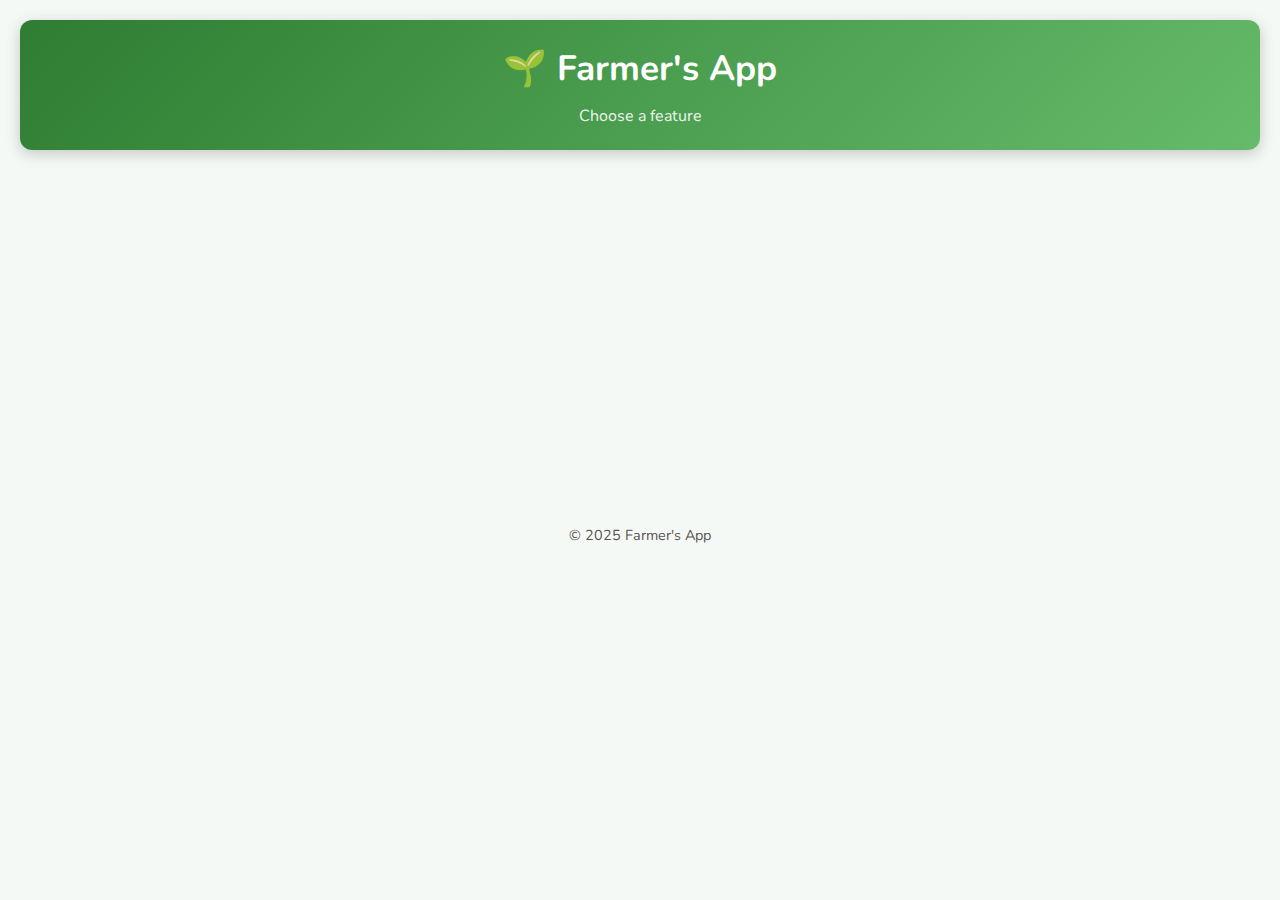
<file: index.html>
<!DOCTYPE html>
<html lang="en">
<head>
  <meta charset="UTF-8">
  <meta name="viewport" content="width=device-width, initial-scale=1.0">
  <title>Farmer's App</title>
  <link rel="stylesheet" href="common.css">
</head>
<body>
  <header>
    <h1>🌱 Farmer's App</h1>
    <p>Choose a feature</p>
  </header>

  <div class="container">
    <a href="weather.html" class="card fade-in">
      <h2>🌦 Weather</h2>
      <p>Check live weather based on your location</p>
    </a>
    <a href="soil.html" class="card fade-in">
      <h2>🪴 Soil Detection</h2>
      <p>Analyze soil type and color using your camera</p>
    </a>
    <a href="speech.html" class="card fade-in">
      <h2>🎤 Voice Assistant</h2>
      <p>Speak in Malayalam & let the AI perform actions</p>
    </a>
<a href="assistant.html" class="card fade-in">
  <h2>🤖 Farming Assistant</h2>
  <p>Chat about crops, soil, and weather</p>
</a>
    <a href="jobs.html" class="card fade-in">
      <h2>👷 Jobs</h2>
      <p>Post or search jobs locally</p>
    </a>
  </div>

  <footer>© 2025 Farmer's App</footer>
</body>
</html>
</file>
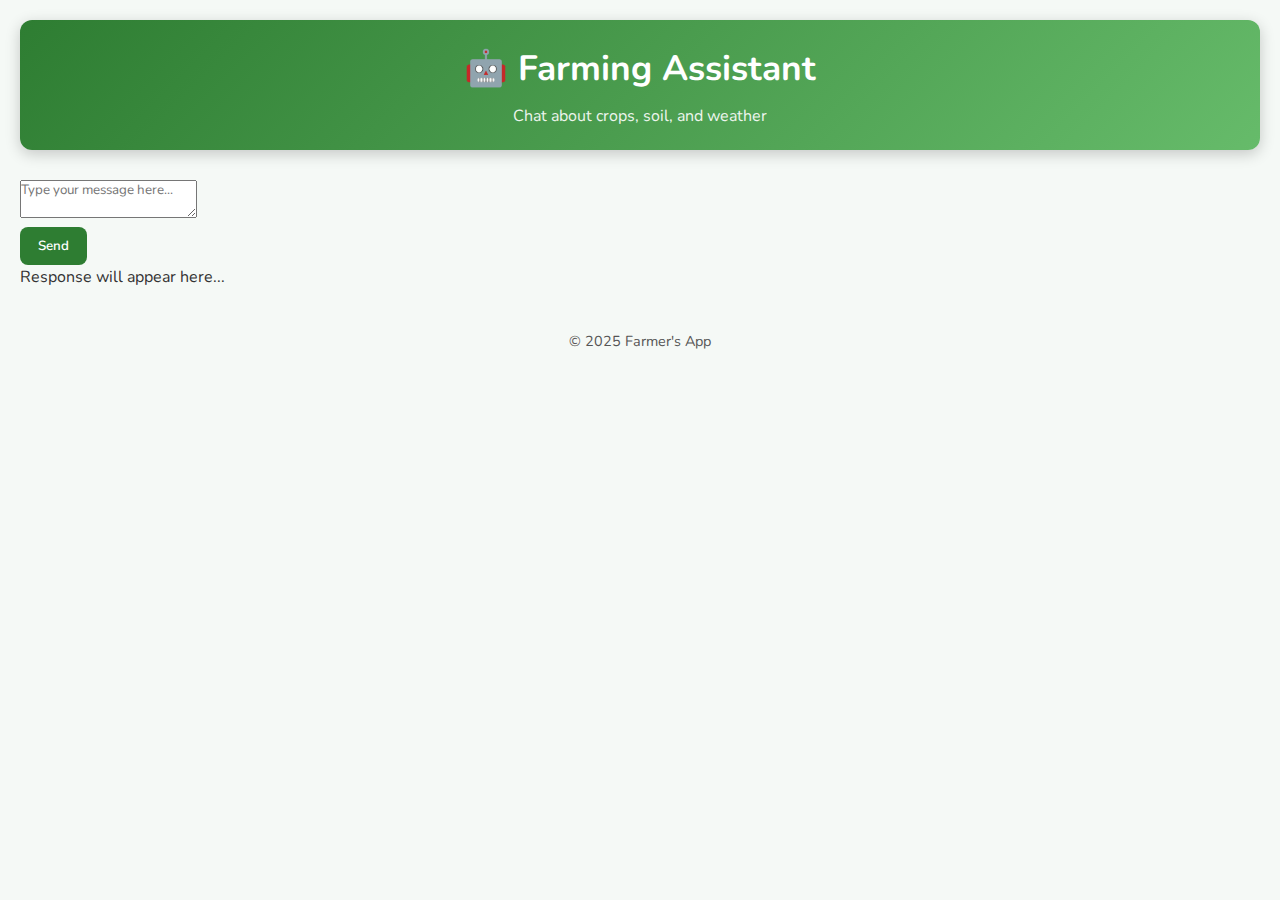
<file: assistant.html>
<!DOCTYPE html>
<html lang="en">
<script src="assistant.js"></script>

<head>
  <meta charset="UTF-8">
  <meta name="viewport" content="width=device-width, initial-scale=1.0">
  <title>🤖 Farming Assistant</title>
  <link rel="stylesheet" href="common.css">
</head>
<body>
  <header>
    <h1>🤖 Farming Assistant</h1>
    <p>Chat about crops, soil, and weather</p>
  </header>

  <div class="chat-container">
    <textarea id="input" placeholder="Type your message here..."></textarea><br>
    <button onclick="send()">Send</button>
    <div id="output">Response will appear here...</div>
  </div>

  <footer>© 2025 Farmer's App</footer>

  <script>
    async function send() {
      const userText = document.getElementById("input").value;
      if (!userText) return;

      document.getElementById("output").innerText = "Loading...";

      try {
        const response = await fetch("http://127.0.0.1:8000/generate/", {
          method: "POST",
          headers: {"Content-Type": "application/json"},
          body: JSON.stringify({ text: userText })
        });

        const data = await response.json();
        document.getElementById("output").innerText = data.output || "No response";
      } catch (err) {
        document.getElementById("output").innerText = "Error: " + err;
      }
    }
  </script>
</body>
</html>
</file>
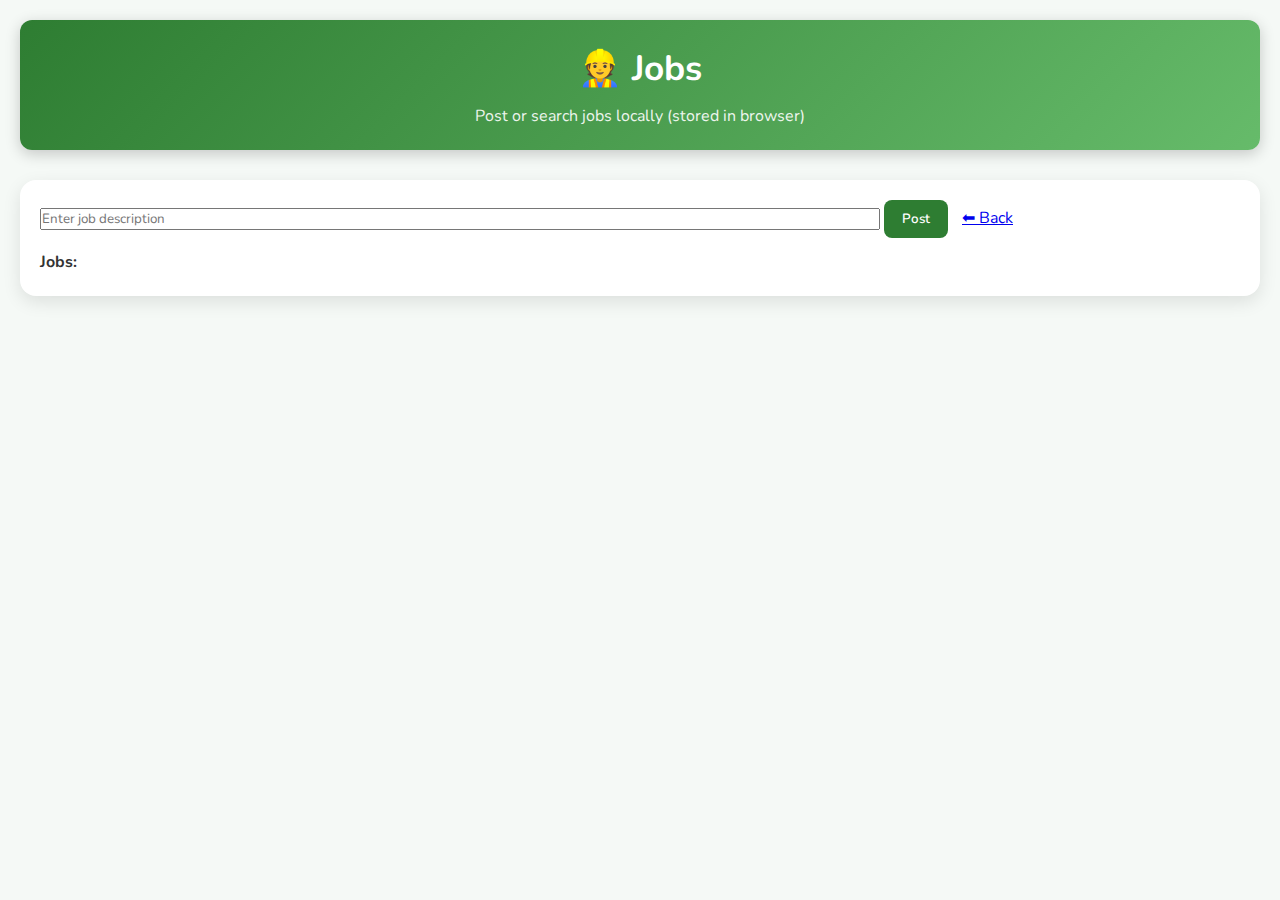
<file: jobs.html>
<!DOCTYPE html>
<html lang="en">
<head>
<meta charset="UTF-8">
<meta name="viewport" content="width=device-width, initial-scale=1.0">
<title>Jobs • Farmer's App</title>
<link rel="stylesheet" href="common.css">
</head>
<body>
<header>
  <h1>👷 Jobs</h1>
  <p>Post or search jobs locally (stored in browser)</p>
</header>
<div class="container">
  <div class="card">
    <input id="jobText" placeholder="Enter job description" style="width:70%" />
    <button id="postJob">Post</button>
    <a href="index.html" style="margin-left:10px;">⬅ Back</a>
    <div style="margin-top:12px">
      <div><strong>Jobs:</strong></div>
      <ul id="jobList"></ul>
    </div>
  </div>
</div>
<script src="jobs.js"></script>
</body>
</html>
</file>
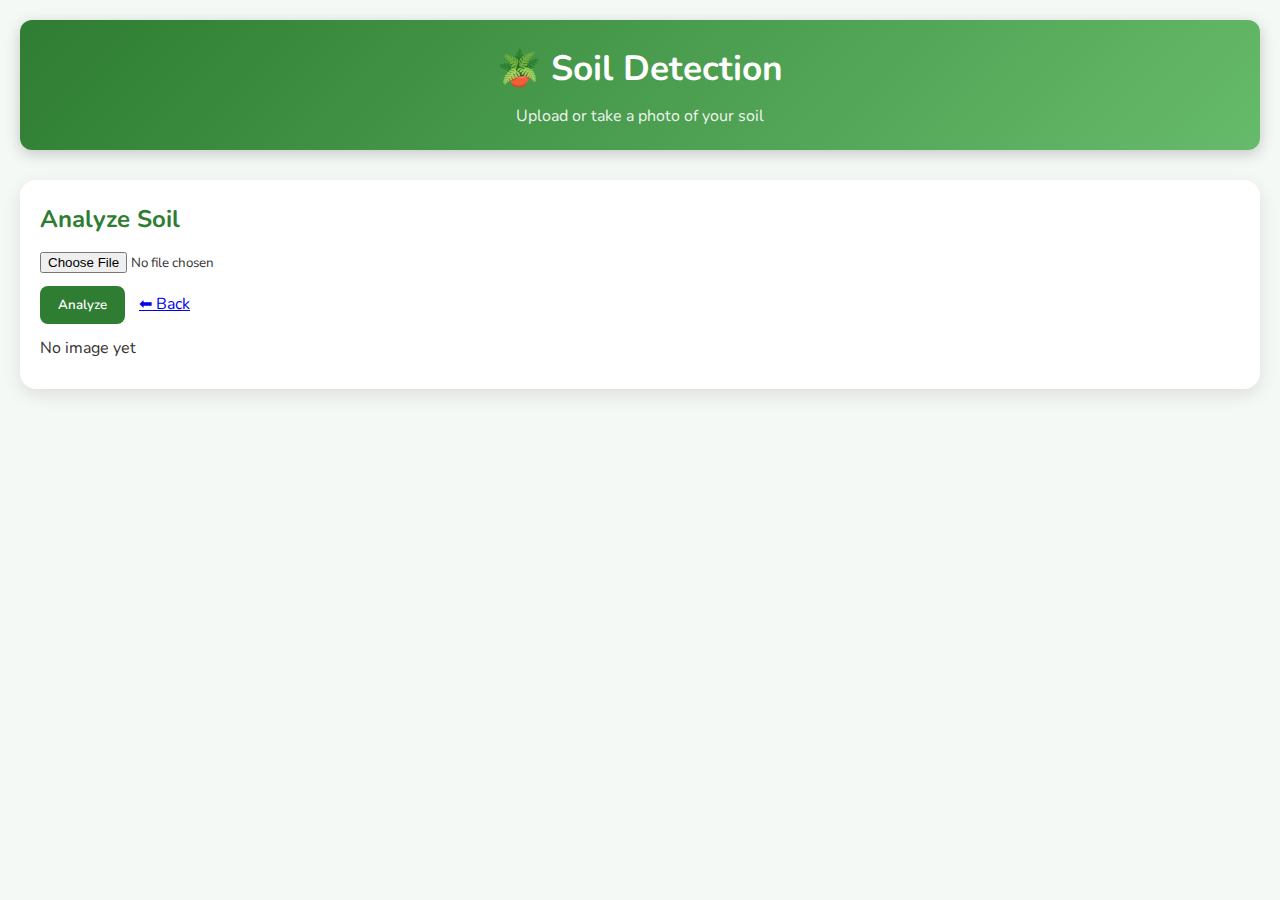
<file: soil.html>
<!DOCTYPE html>
<html lang="en">
<head>
<meta charset="UTF-8">
<meta name="viewport" content="width=device-width, initial-scale=1.0">
<title>Soil Detection • Farmer's App</title>
<link rel="stylesheet" href="common.css">
</head>
<body>
<header>
  <h1>🪴 Soil Detection</h1>
  <p>Upload or take a photo of your soil</p>
</header>
<div class="container">
  <div class="card">
    <h2>Analyze Soil</h2>
    <input id="soilInput" type="file" accept="image/*" capture="environment" />
    <div style="margin-top:10px">
      <button id="analyzeBtn">Analyze</button>
      <a href="index.html" style="margin-left:10px;">⬅ Back</a>
    </div>
    <div id="soilResult" style="margin-top:12px;">No image yet</div>
    <div id="samplePreview" style="margin-top:8px"></div>
  </div>
</div>
<script src="soil.js"></script>
</body>
</html>
</file>
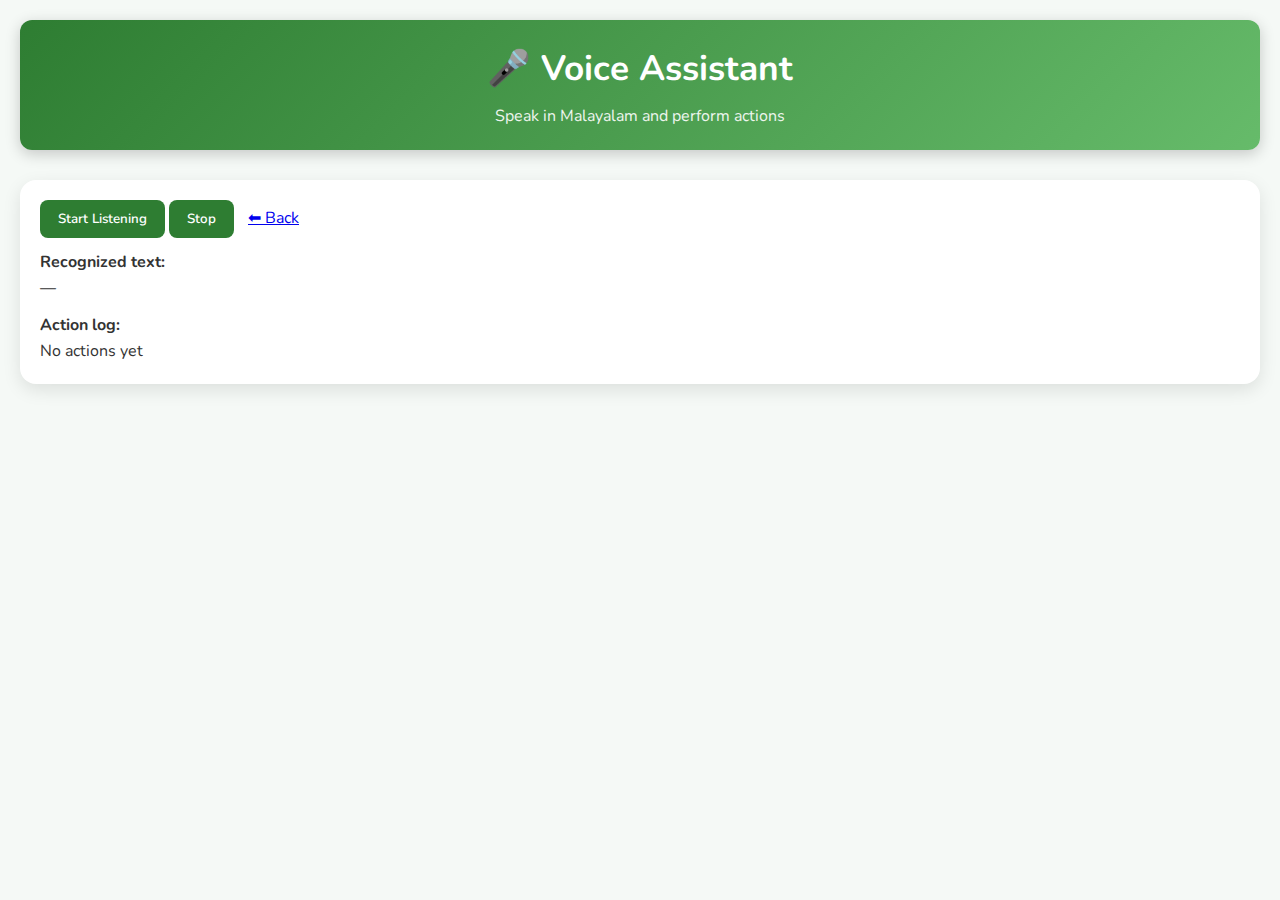
<file: speech.html>
<!DOCTYPE html>
<html lang="en">
<head>
<meta charset="UTF-8">
<meta name="viewport" content="width=device-width, initial-scale=1.0">
<title>Voice Assistant • Farmer's App</title>
<link rel="stylesheet" href="common.css">
</head>
<body>
<header>
  <h1>🎤 Voice Assistant</h1>
  <p>Speak in Malayalam and perform actions</p>
</header>
<div class="container">
  <div class="card">
    <button id="startBtn">Start Listening</button>
    <button id="stopBtn" disabled>Stop</button>
    <a href="index.html" style="margin-left:10px;">⬅ Back</a>
    <div style="margin-top:12px">
      <div><strong>Recognized text:</strong></div>
      <pre id="recognized">—</pre>
    </div>
    <div style="margin-top:12px">
      <div><strong>Action log:</strong></div>
      <pre id="actionLog">No actions yet</pre>
    </div>
  </div>
</div>
<script src="speech.js"></script>
</body>
</html>
</file>
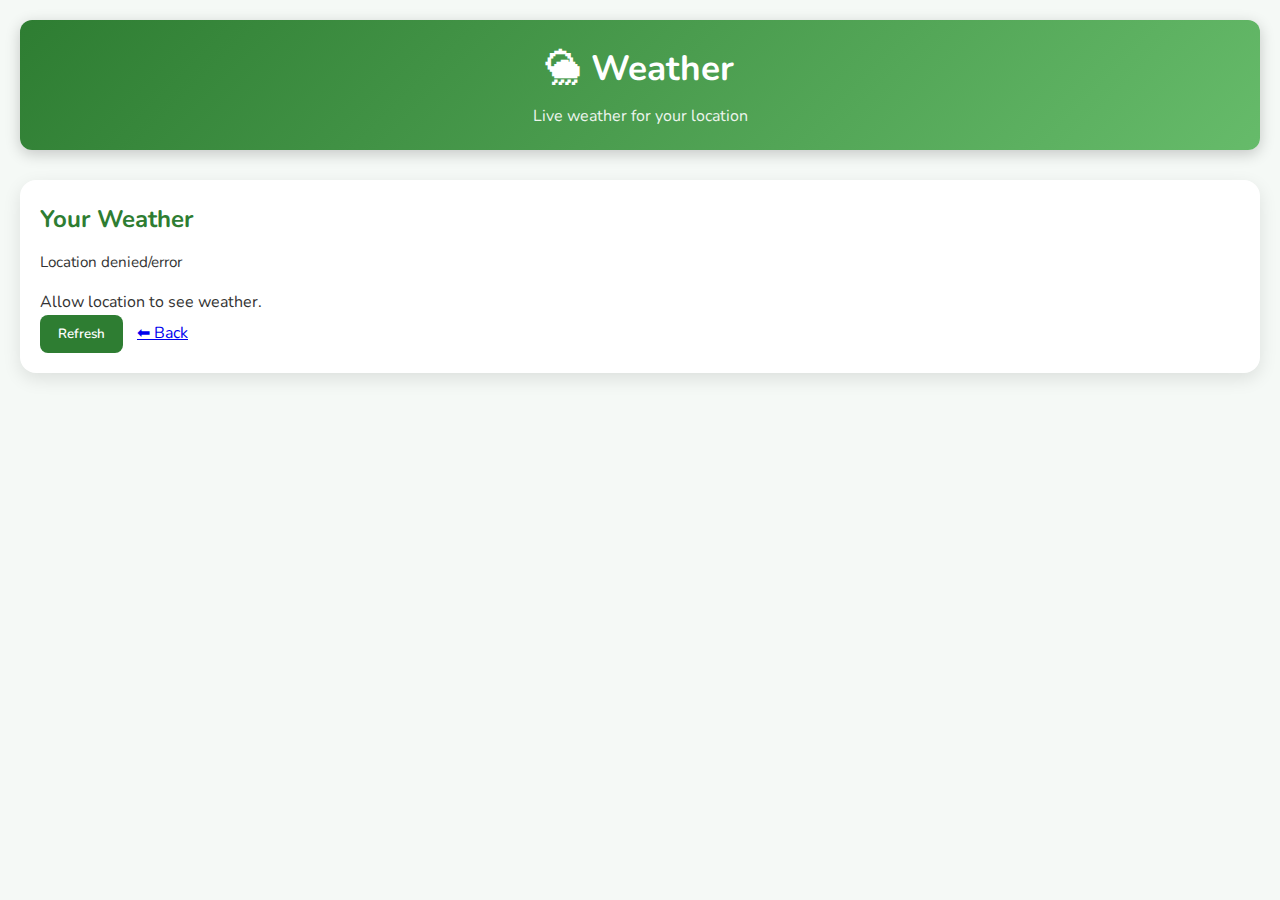
<file: weather.html>
<!DOCTYPE html>
<html lang="en">
<head>
<meta charset="UTF-8">
<meta name="viewport" content="width=device-width,initial-scale=1.0">
<title>Weather • Farmer's App</title>
<link rel="stylesheet" href="common.css">
</head>
<body>
<header>
  <h1>🌦 Weather</h1>
  <p>Live weather for your location</p>
</header>
<div class="container">
  <div class="card">
    <h2>Your Weather</h2>
    <p id="status">Fetching location & weather…</p>
    <pre id="weatherBox"></pre>
    <button onclick="getWeather(true)">Refresh</button>
    <a href="index.html" style="margin-left:10px;">⬅ Back</a>
  </div>
</div>
<script src="weather.js"></script>
</body>
</html>
</file>
<file: common.css>
@import url('https://fonts.googleapis.com/css2?family=Nunito:wght@400;600;700&display=swap');

:root{
  --primary:#2e7d32;
  --secondary:#66bb6a;
  --accent:#ffb74d;
  --bg:#f5f9f6;
  --card-bg:#ffffff;
  --text:#333;
}

*{margin:0;padding:0;box-sizing:border-box;font-family:'Nunito',sans-serif;}
body{background:var(--bg);color:var(--text);line-height:1.6;padding:20px;}

header{text-align:center;padding:20px;background:linear-gradient(135deg,var(--primary),var(--secondary));color:white;border-radius:12px;margin-bottom:30px;box-shadow:0 4px 15px rgba(0,0,0,0.2);}
header h1{font-size:2.2rem;font-weight:700;}
header p{font-size:1rem;margin-top:8px;opacity:0.9;}

.container{display:grid;grid-template-columns:repeat(auto-fit,minmax(280px,1fr));gap:20px;}

.card{background:var(--card-bg);padding:20px;border-radius:16px;box-shadow:0 6px 18px rgba(0,0,0,0.1);transition:transform 0.2s ease,box-shadow 0.2s ease;text-decoration:none;color:var(--text);}
.card:hover{transform:translateY(-6px);box-shadow:0 10px 25px rgba(0,0,0,0.15);}
.card h2{font-size:1.5rem;color:var(--primary);margin-bottom:12px;}
.card p{font-size:0.95rem;margin-bottom:15px;}

button{padding:10px 18px;background:var(--primary);color:white;border:none;border-radius:8px;cursor:pointer;font-weight:600;transition:background 0.3s, transform 0.2s;}
button:hover{background:var(--secondary);transform:scale(1.05);}

.fade-in{animation:fadeIn 1s ease forwards;opacity:0;}
@keyframes fadeIn{to{opacity:1;}}

footer{text-align:center;margin-top:40px;font-size:0.9rem;color:#555;}
</file>
